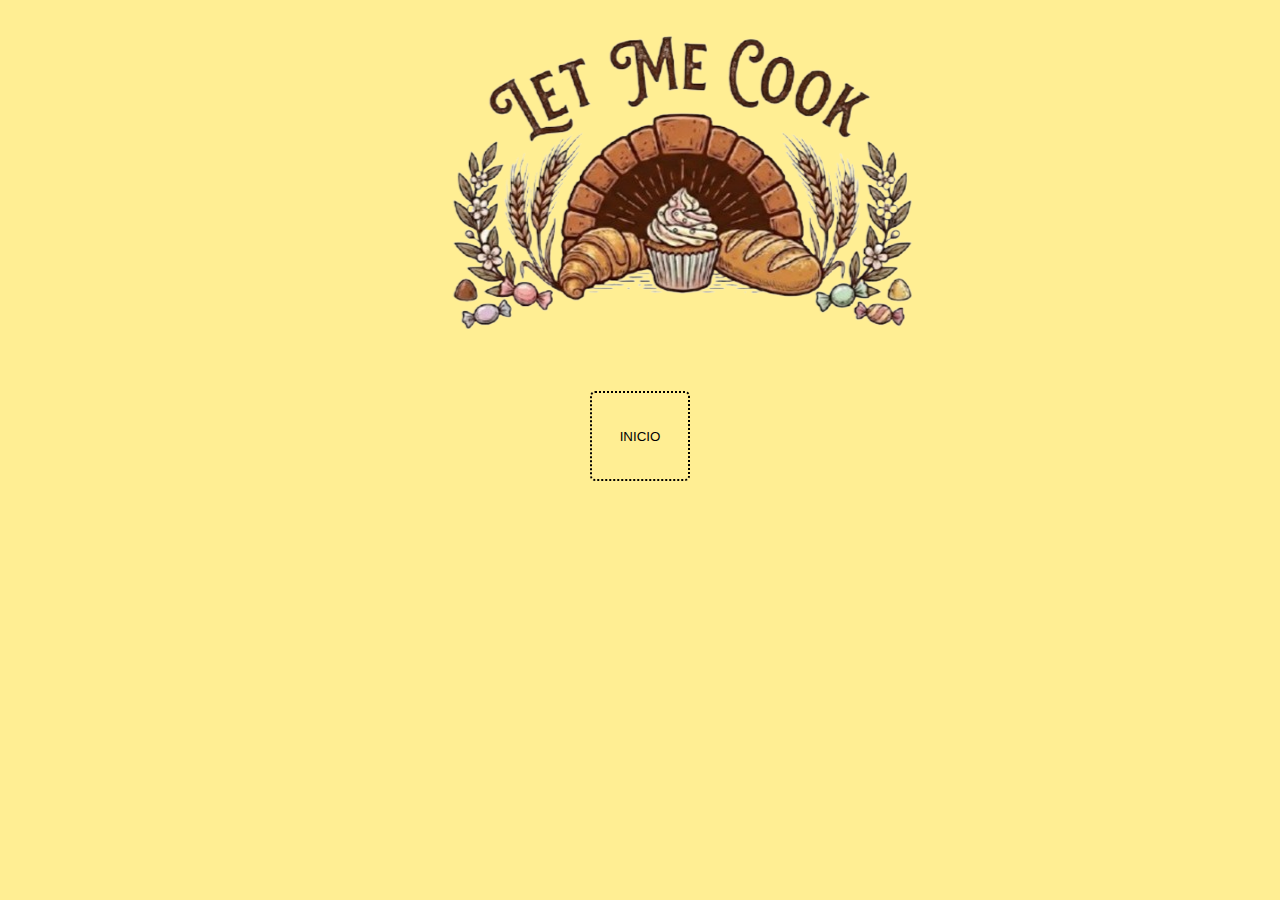
<file: Index.html>
<!DOCTYPE html>

<head>
    <title>Presentaci�n</title>
    <meta name="viewport" content="width=device-width, initial-scale=1.0">
    <link rel="stylesheet" href="INICIO.css">
</head>

<body>
    <div id="Logo">
        <img src="Logo.png" alt="Logo">

    </div>

    <div id="Barra_Lateral">
        <br>
        <center><a href="RECETAS.html"><button>INICIO</button></a></center>
        <br><br>
</body>
</html>
</file>
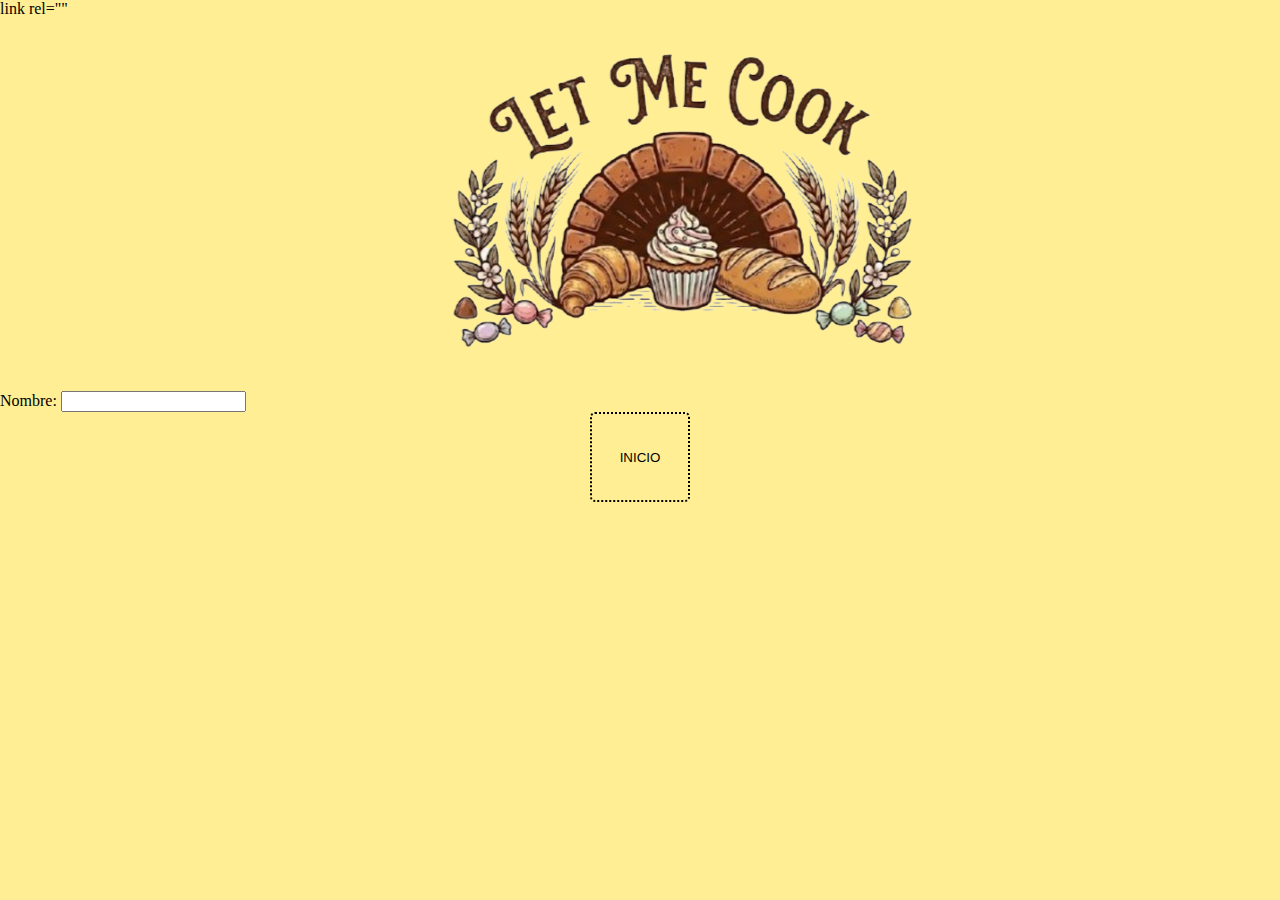
<file: index.html>
<!DOCTYPE html>

<head>
    <title>Presentacion</title>
    <meta name="viewport" content="width=device-width, initial-scale=1.0">
    <link rel="stylesheet" href="INICIO.css">
   link rel="" 
</head>

<body>
    <div id="Logo">
        <img src="Logo.png" alt="Logo">

    </div>
    Nombre: <input type="text" id="Esther">
        <br>
        <center><a href="Fichas tecnicas.html"><button>INICIO</button></a></center>
        <br><br>
</body>
</html>
</file>
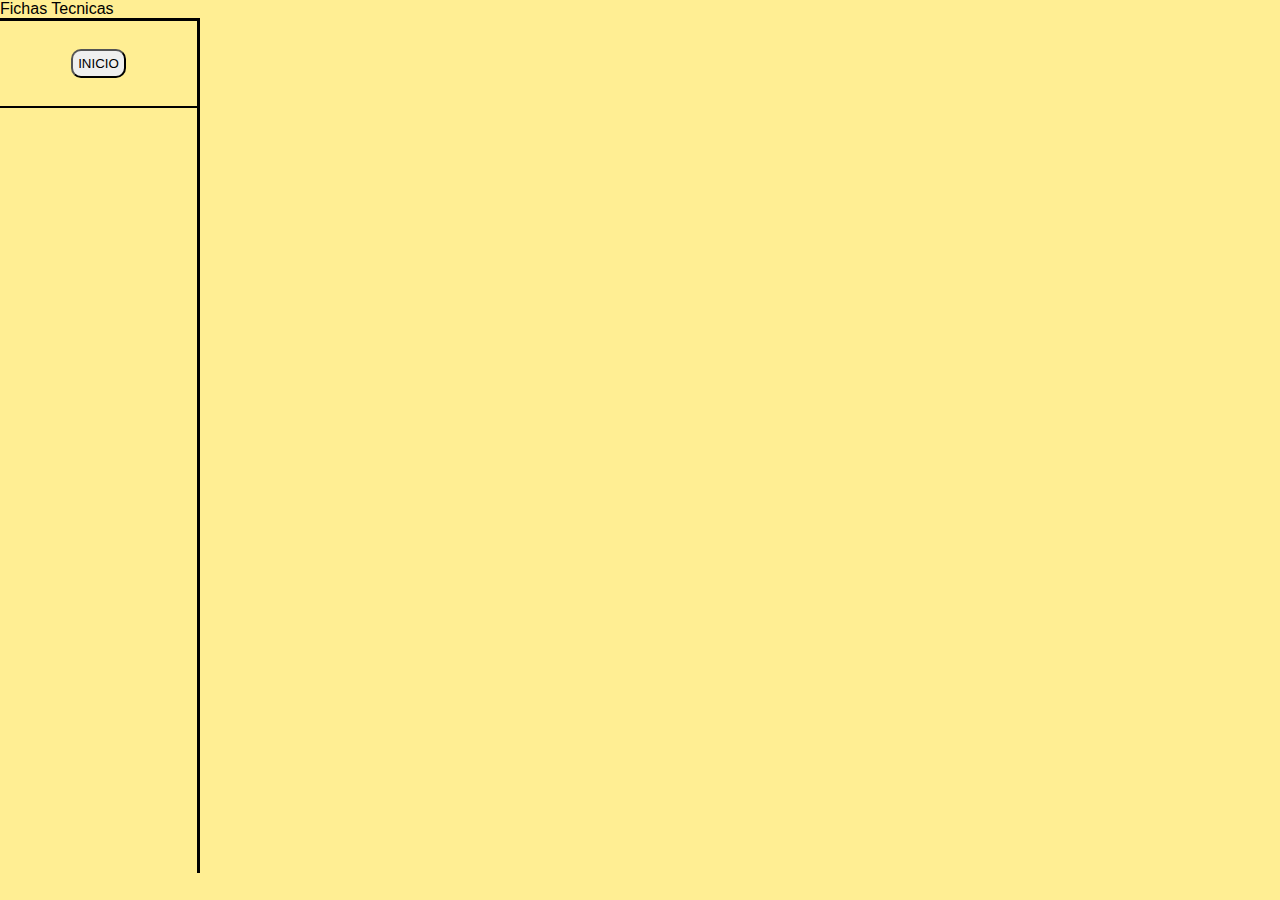
<file: Fichas tecnicas.html>
<!DOCTYPE html>

<head>
    <title>Fichas Tecnicas</title>
    <link rel="stylesheet" href="Fichas tecnicas.css">
</head>

<body>


    </table>
    <div id="Ficha">
        Fichas Tecnicas<br></a>
    </div>
    <div id="Barra_Lateral">
        <br>
        <a href="index.html"><button>INICIO</button><br></a>
        <br>
        <hr color="black">
        <br>
    </div>

</body>
</html>
</file>
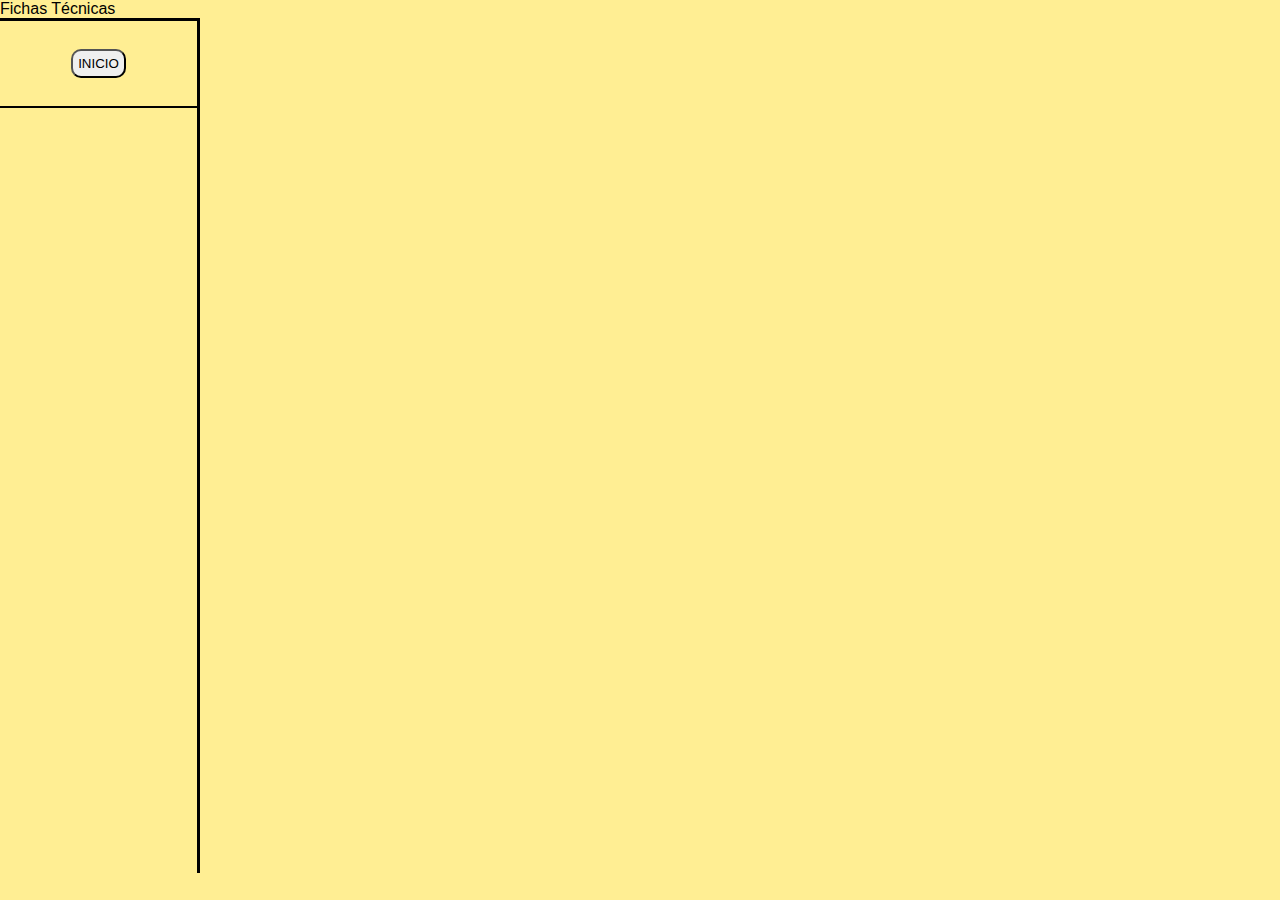
<file: RECETAS.html>
<!DOCTYPE html>

<head>
    <title>Fichas Técnicas</title>
    <link rel="stylesheet" href="RECETAS.css">
</head>

<body>


    </table>
    <div id="Ficha">
        Fichas Técnicas<br></a>
    </div>
    <div id="Barra_Lateral">
        <br>
        <a href="INICIO.html"> <button>INICIO</button><br></a>
        <br>
        <hr color="black">
        <br>
    </div>

</body>
</html>
</file>
<file: INICIO.css>
body {
    background: #ffee93;
    margin: 0; /* Importante quitar márgenes por defecto */
}

button {
    border-radius: 5px;
    /* "size" no existe, usamos width/height */
    width: 100px; 
    height: 10vh; /* O usa px si prefieres un tamaño fijo */
    background: none;
    border-style: dotted;
    cursor: pointer;
}

#Logo {
    /* EN ORDENADOR: */
    margin-left: 54.5vw; /* Usamos vw (ancho) no vh (alto) para centrar horizontalmente */
    transform: translateX(-50%); /* Truco para centrarlo perfecto */
}

/* REGLAS SOLO PARA MÓVIL */
@media (max-width: 600px) {
    #Logo {
        margin-left: 0;      /* Quitamos el margen lateral */
        margin-top: 20px;
        text-align: center;  /* Centramos el contenido */
        display: block;      /* Asegura que ocupe el ancho para centrarse */
        width: 100%;
    }
}
</file>
<file: Fichas tecnicas.css>
* {
    box-sizing: border-box; /* Fundamental: hace que los bordes no aumenten el tamaño de las cajas */
    margin: 0;
    padding: 0;
}
body {
    background: #ffee93;
    margin: 0;
}

#Barra_Lateral {
    text-align: center;
    border-top: black solid;
    border-right: black solid;
    width: 200px; /* Mejor usar px o % que vh para anchos */
    height: 95vh;
}

#Ficha{
    font-family: Verdana, Geneva, Tahoma, sans-serif;
}

button {
    cursor: pointer;
    border-radius: 10px;
    margin: 5%;
    padding: 5px;
    transform: 1.05;
}

button:hover {
    cursor: pointer;
    border-radius: 10px;
    margin: 5%;
    padding: 5px;
    transform: scale(1.05);
}

/* REGLAS SOLO PARA MÓVIL */
@media (max-width: 600px) {
    /* Ajustamos la barra lateral para que no ocupe tanto o se ponga arriba */
    #Barra_Lateral {
        width: 100%;
        height: auto;
        border-right: none;
        border-bottom: black solid;
    }
}
</file>
<file: RECETAS.css>
* {
    box-sizing: border-box; /* Fundamental: hace que los bordes no aumenten el tamaño de las cajas */
    margin: 0;
    padding: 0;
}
body {
    background: #ffee93;
    margin: 0;
}

#Barra_Lateral {
    text-align: center;
    border-top: black solid;
    border-right: black solid;
    width: 200px; /* Mejor usar px o % que vh para anchos */
    height: 95vh;
}

#Ficha{
    font-family: Verdana, Geneva, Tahoma, sans-serif;
}

button {
    cursor: pointer;
    border-radius: 10px;
    margin: 5%;
    padding: 5px;
    transform: 1.05;
}

button:hover {
    cursor: pointer;
    border-radius: 10px;
    margin: 5%;
    padding: 5px;
    transform: scale(1.05);
}

/* REGLAS SOLO PARA MÓVIL */
@media (max-width: 600px) {
    /* Ajustamos la barra lateral para que no ocupe tanto o se ponga arriba */
    #Barra_Lateral {
        width: 100%;
        height: auto;
        border-right: none;
        border-bottom: black solid;
    }
}
</file>
